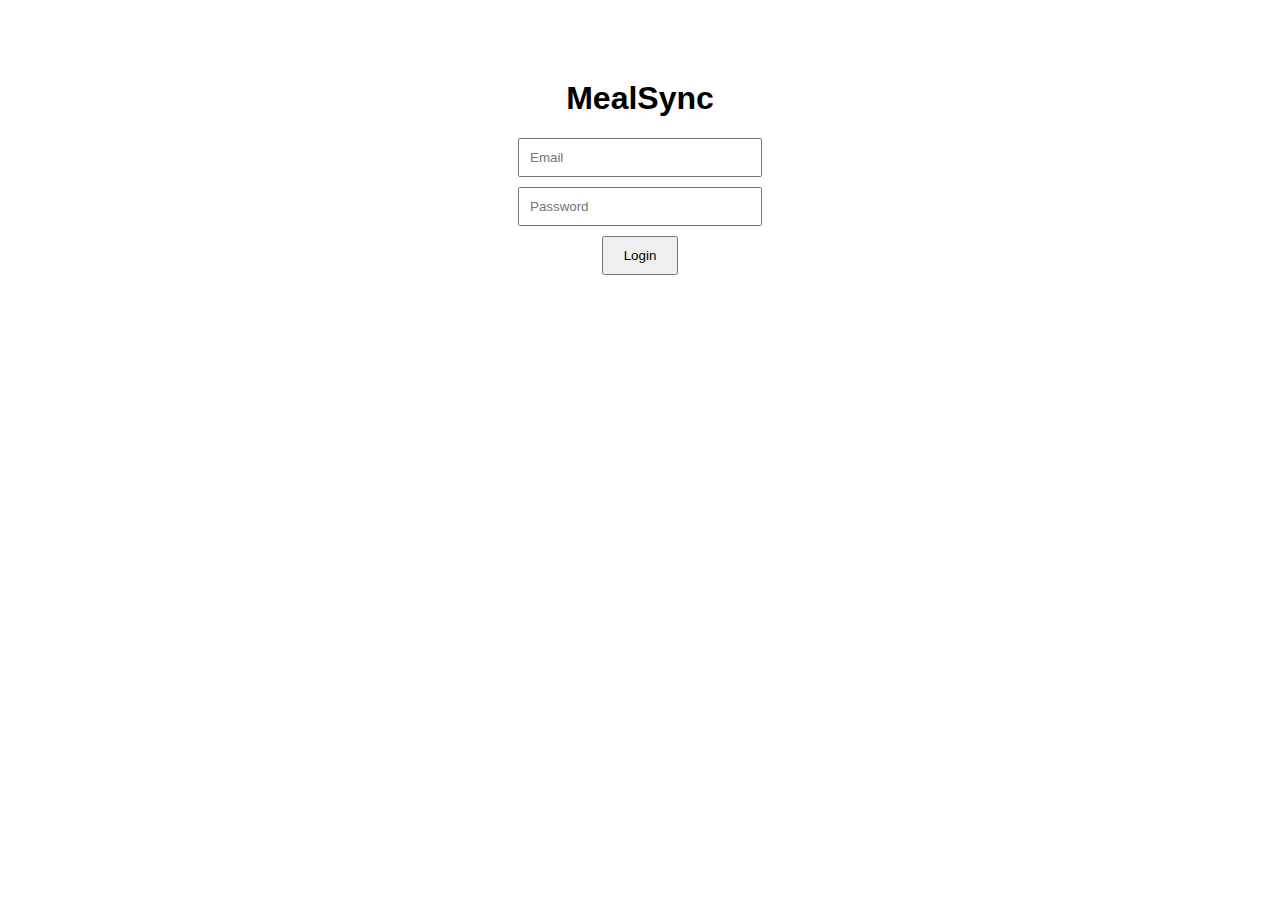
<file: frontend/index.html>
<!DOCTYPE html>
<html lang="en">
<head>
    <meta charset="UTF-8">
    <meta name="viewport" content="width=device-width, initial-scale=1.0">
    <title>MealSync | Login </title>
    <link rel="stylesheet" href="css/style.css">
</head>
<body>
    
    <h1>MealSync</h1>

    <form id="loginForm">
        <input type="email" id="email" placeholder="Email" required>
        <input type="password" id="password" placeholder="Password" required>
        <button type="submit">Login</button>
    </form>


    <script src="js/login.js"></script>
</body>
</html>
</file>
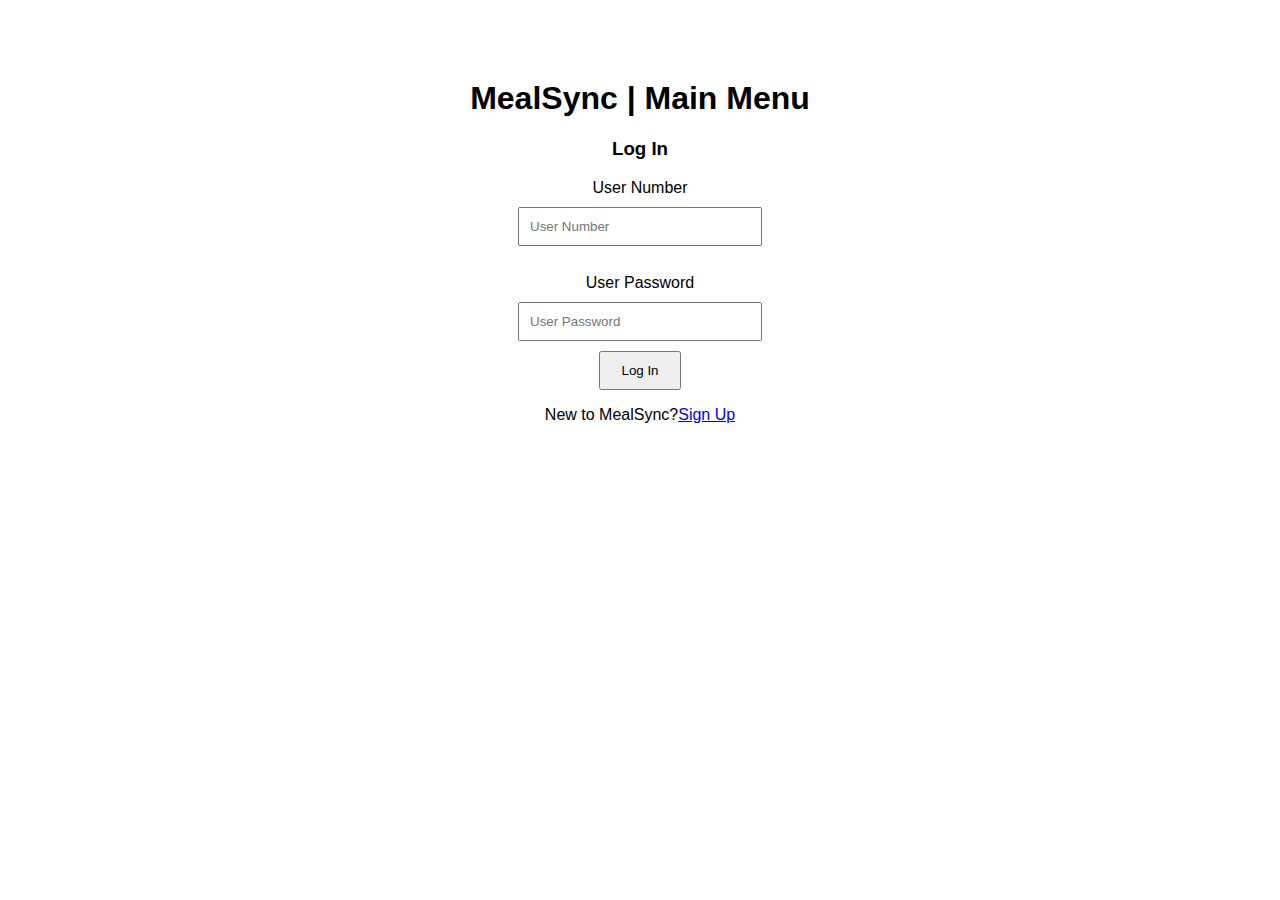
<file: HTML/index.html>
<!DOCTYPE html>
<html lang="en">
<head>
    <meta charset="UTF-8">
    <meta name="viewport" content="width=device-width, initial-scale=1.0">
    <link rel="stylesheet" href="/CSS/style.css">
    <title>MealSync | Login</title>
    <header>
        <h1>MealSync | Main Menu</h1>
    </header>
</head>
<body>
    <div id="header">
        <nav id = "nav"> 

        </nav>    
    </div>
    <div id="body">
        <form action="/PHP/index.php">
            <div id="Login">
            <h3><strong>Log In</strong></h3>
            <label for="user_number" class="labels">User Number</label>
            <input type="Number" id="user_number" placeholder="User Number" required> <br>
    
                <label for="user_password" class="labels">User Password</label>
                <input type="password" id="user_password" placeholder="User Password" required>
    
                <button type="submit" onclick="log()">Log In</button>
                <p>New to MealSync?<a href="/HTML/register.html">Sign Up</a>
            </div>
        </form>
    </div>
    <script src="/JS/index.js"></script>
</body>
</html>
</file>
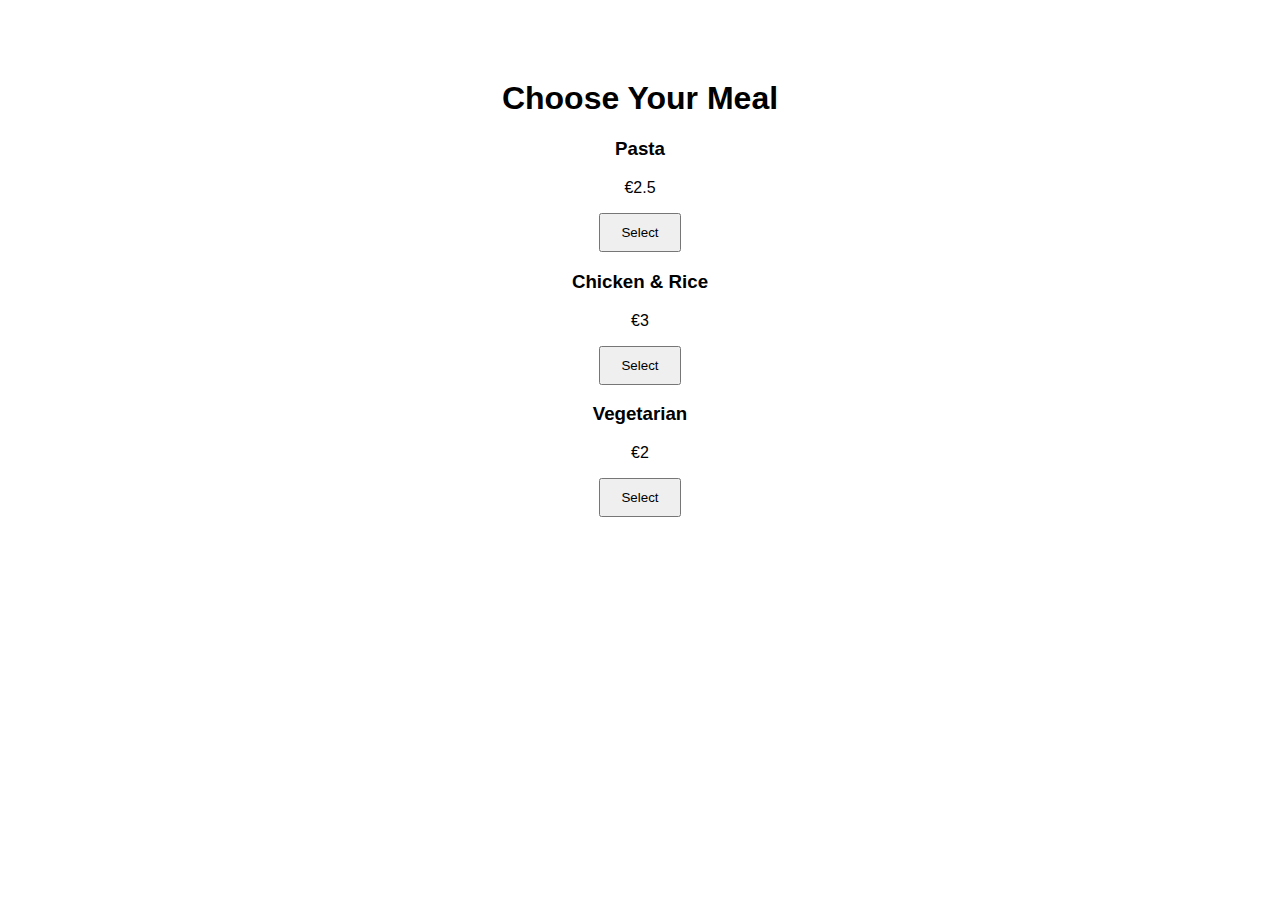
<file: frontend/meals.html>
<!DOCTYPE html>
<html lang="en">
<head>
    <meta charset="UTF-8">
    <meta name="viewport" content="width=device-width, initial-scale=1.0">
    <title>MealSync | Meals</title>
    <link rel="stylesheet" href="css/style.css">
</head>
<body>
    
    <h1>Choose Your Meal</h1>

    <div id="div_meals"></div>

    <script src="js/meals.js"></script>
</body>
</html>
</file>
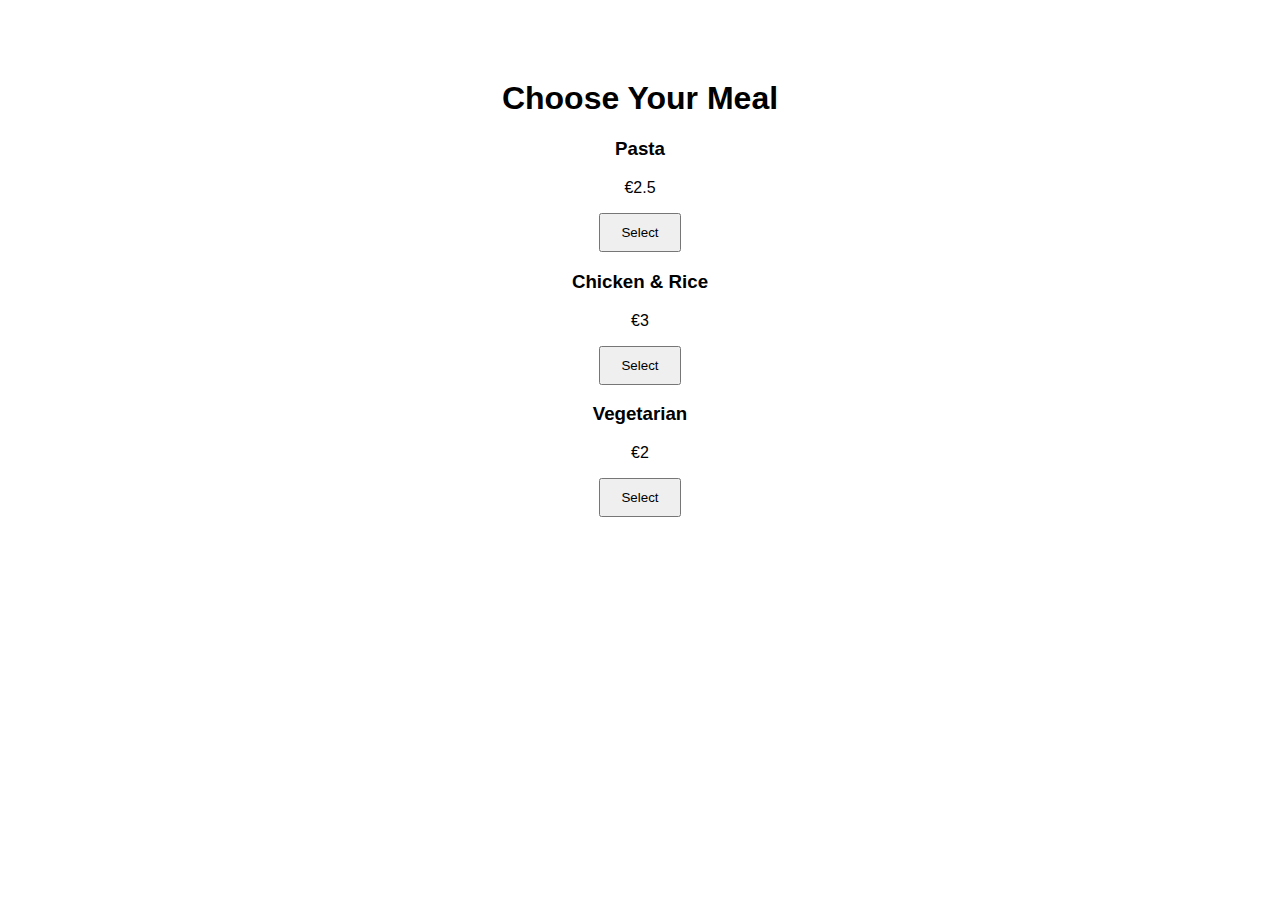
<file: HTML/meals.html>
<!DOCTYPE html>
<html lang="en">
<head>
    <meta charset="UTF-8">
    <meta name="viewport" content="width=device-width, initial-scale=1.0">
    <title>MealSync | Meals</title>
    <link rel="stylesheet" href="/CSS/style.css">
</head>
<body>
    
    <h1>Choose Your Meal</h1>

    <div id="div_meals"></div>

    <script src="/JS/meals.js"></script>
</body>
</html>
</file>
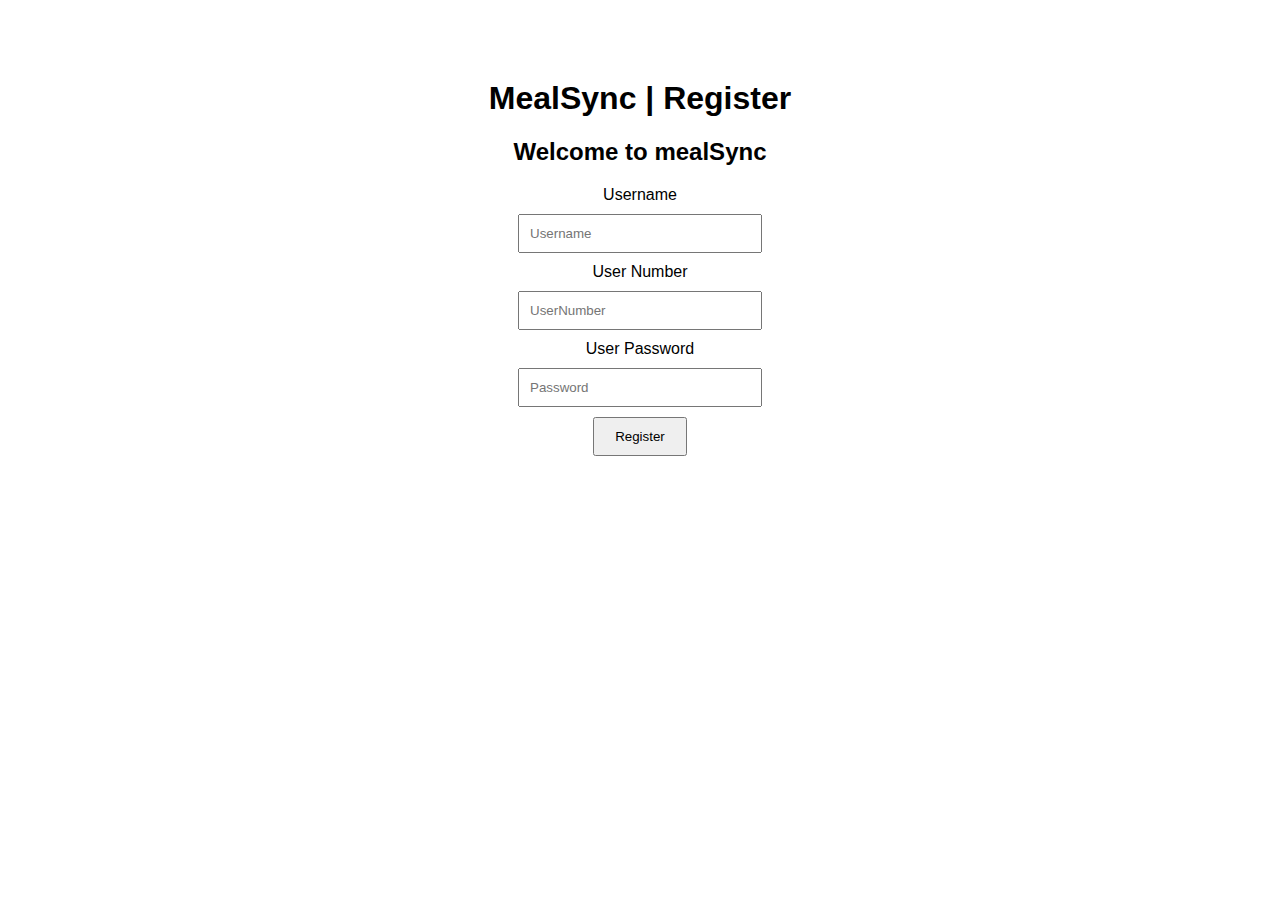
<file: HTML/register.html>
<!DOCTYPE html>
<html lang="en">
<head>
    <meta charset="UTF-8">
    <meta name="viewport" content="width=device-width, initial-scale=1.0">
    <link rel="stylesheet" href="/CSS/style.css">
    <title>MealSync | Register</title>
</head>
<body>
    <header>
        <h1>MealSync | Register</h1>
    </header>

    <div id="main">
        <h2>Welcome to mealSync</h2>
        <div id="inputs">
            <form action="/PHP/register.php">
                <label for="username" class="labels">Username</label>
                <input type="name" id="username" placeholder="Username" required>
        
                <label for="user_number" class="labels">User Number</label>
                <input type="number" id="user_number" placeholder="UserNumber" required>
        
                <label for="user_password" class="labels">User Password</label>
                <input type="password" id="user_password" placeholder="Password" required>
    
               <button onclick="register()">Register</button>
            </form>
        </div>
    </div>
    <div id="res">

    </div>
    <script src="/JS/register.js"></script>
</body>
</html>
</file>
<file: frontend/css/style.css>
body {
    font-family: Arial, sans-serif;
    text-align: center;
    margin-top: 80px;
}

input {
    display: block;
    margin: 10px auto;
    padding: 10px;
    width: 220px;
}

button {
    padding: 10px 20px;
}
</file>
<file: CSS/style.css>
body {
    font-family: Arial, sans-serif;
    text-align: center;
    margin-top: 80px;
    align-items: center;
}

input {
    display: block;
    margin: 10px auto;
    padding: 10px;
    width: 220px;
}

button {
    padding: 10px 20px;
}
</file>
